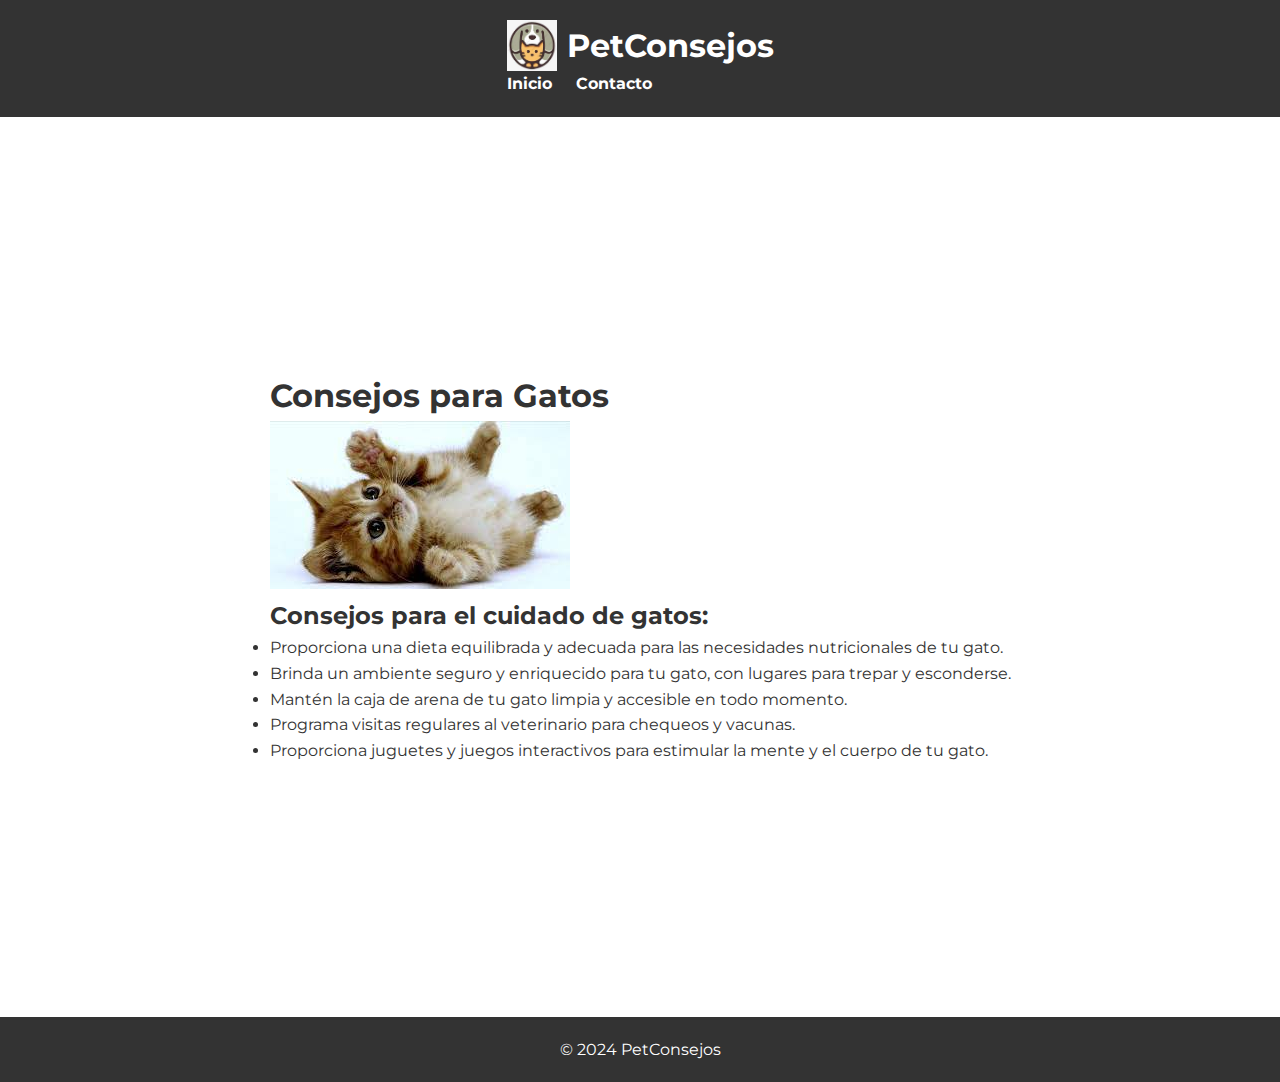
<file: consejos_gatos.html>
<!DOCTYPE html>
<html lang="es">
<head>
    <meta charset="UTF-8">
    <meta name="viewport" content="width=device-width, initial-scale=1.0">
    <title>Consejos para Gatos - PetConsejos</title>
    <link rel="stylesheet" href="styles.css">
    <link rel="stylesheet" href="https://fonts.googleapis.com/css2?family=Montserrat:wght@400;700&display=swap">


</head>
<body>
  
    <header>
        <div class="container">
            <div class="logo">
                <img src="img/logo.jpg" alt="Logo de PetConsejos">
                <h1>PetConsejos</h1>
            </div>
            <nav>
                <ul>
                    <li><a href="index.html">Inicio</a></li>
                    <li><a href="contacto.html">Contacto</a></li>
                </ul>
            </nav>
        </div>
    </header>
    
    <main>
        <div class="container">
            <h1>Consejos para Gatos</h1>
           
            <img src="img/gatito.jpg" alt="Gato">
            
          
            <h2>Consejos para el cuidado de gatos:</h2>
            <ul>
                <li>Proporciona una dieta equilibrada y adecuada para las necesidades nutricionales de tu gato.</li>
                <li>Brinda un ambiente seguro y enriquecido para tu gato, con lugares para trepar y esconderse.</li>
                <li>Mantén la caja de arena de tu gato limpia y accesible en todo momento.</li>
                <li>Programa visitas regulares al veterinario para chequeos y vacunas.</li>
                <li>Proporciona juguetes y juegos interactivos para estimular la mente y el cuerpo de tu gato.</li>
            </ul>
        </div>
    </main>
    
 
    <footer>
        <div class="container">
            <p>&copy; 2024 PetConsejos</p>
        </div>
    </footer>
</body>
</html>
</file>
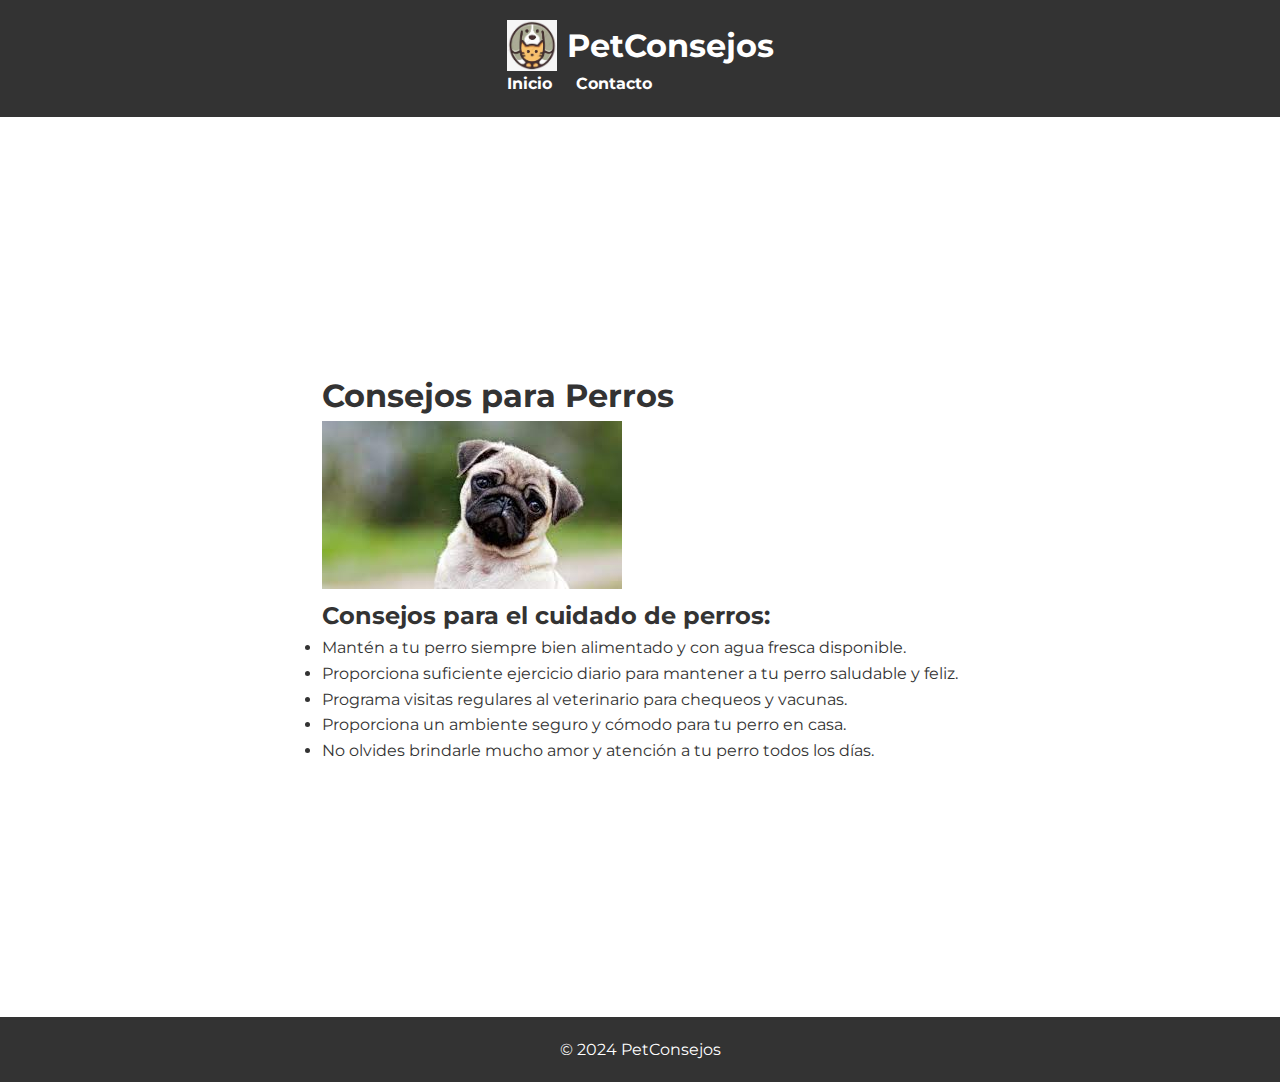
<file: consejos_perros.html>
<!DOCTYPE html>
<html lang="es">
<head>
    <meta charset="UTF-8">
    <meta name="viewport" content="width=device-width, initial-scale=1.0">
    <title>Consejos para Perros - PetConsejos</title>
    <link rel="stylesheet" href="styles.css">
    <link rel="stylesheet" href="https://fonts.googleapis.com/css2?family=Montserrat:wght@400;700&display=swap">

<body>
  
    <header>
        <div class="container">
            <div class="logo">
                <img src="img/logo.jpg" alt="Logo de PetConsejos">
                <h1>PetConsejos</h1>
            </div>
            <nav>
                <ul>
                    <li><a href="index.html">Inicio</a></li>
                    <li><a href="contacto.html">Contacto</a></li>
                </ul>
            </nav>
        </div>
    </header>
    
 
    <main>
        <div class="container">
            <h1>Consejos para Perros</h1>
            
            
            <img src="img/perrito.jpg" alt="Perro">
            
     
            <h2>Consejos para el cuidado de perros:</h2>
            <ul>
                <li>Mantén a tu perro siempre bien alimentado y con agua fresca disponible.</li>
                <li>Proporciona suficiente ejercicio diario para mantener a tu perro saludable y feliz.</li>
                <li>Programa visitas regulares al veterinario para chequeos y vacunas.</li>
                <li>Proporciona un ambiente seguro y cómodo para tu perro en casa.</li>
                <li>No olvides brindarle mucho amor y atención a tu perro todos los días.</li>
            </ul>
        </div>
    </main>
    
  
    <footer>
        <div class="container">
            <p>&copy; 2024 PetConsejos</p>
        </div>
    </footer>
</body>
</html>
</file>
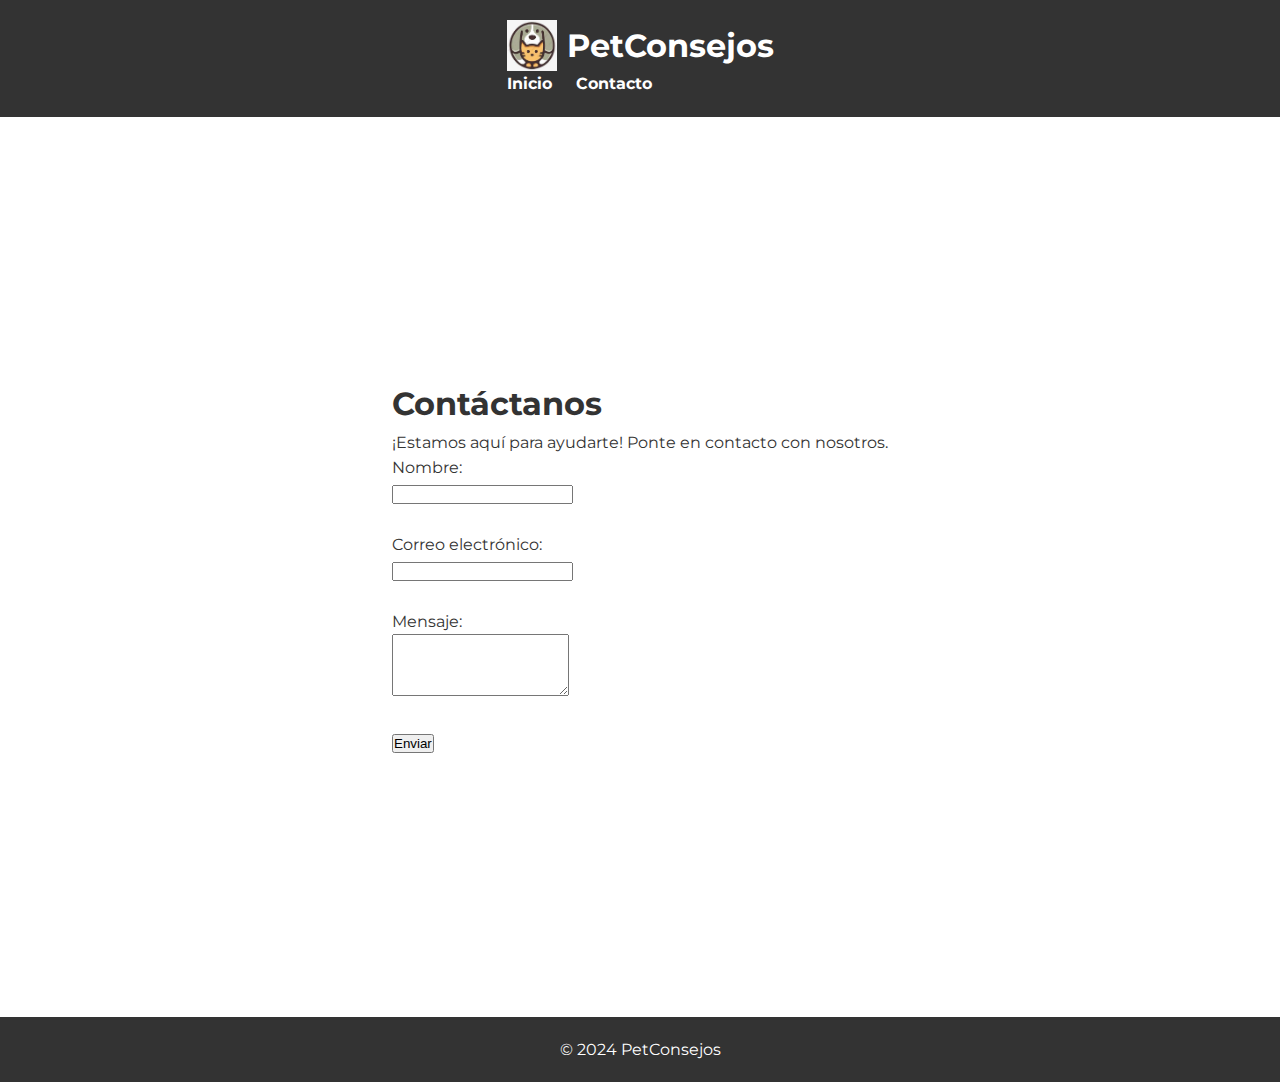
<file: contacto.html>
<!DOCTYPE html>
<html lang="es">
<head>
    <meta charset="UTF-8">
    <meta name="viewport" content="width=device-width, initial-scale=1.0">
    <title>Contacto - PetConsejos</title>
    <link rel="stylesheet" href="styles.css">
    <link rel="stylesheet" href="https://fonts.googleapis.com/css2?family=Montserrat:wght@400;700&display=swap">

</head>
<body>
    <!-- Encabezado -->
    <header>
        <div class="container">
            <div class="logo">
                <img src="img/logo.jpg" alt="Logo de PetConsejos">
                <h1>PetConsejos</h1>
            </div>
            <nav>
                <ul>
                    <li><a href="index.html">Inicio</a></li>
                    <li><a href="contacto.html">Contacto</a></li>
                </ul>
            </nav>
        </div>
    </header>
    
    <!-- Contenido principal -->
    <main>
        <div class="container">
            <h1>Contáctanos</h1>
            <p>¡Estamos aquí para ayudarte! Ponte en contacto con nosotros.</p>
            
            <!-- Formulario de contacto -->
            <form action="#" method="post">
                <label for="nombre">Nombre:</label><br>
                <input type="text" id="nombre" name="nombre" required><br><br>
                
                <label for="email">Correo electrónico:</label><br>
                <input type="email" id="email" name="email" required><br><br>
                
                <label for="mensaje">Mensaje:</label><br>
                <textarea id="mensaje" name="mensaje" rows="4" required></textarea><br><br>
                
                <input type="submit" value="Enviar">
            </form>
        </div>
    </main>
    
    <!-- Pie de página -->
    <footer>
        <div class="container">
            <p>&copy; 2024 PetConsejos</p>
        </div>
    </footer>
</body>
</html>
</file>
<file: styles.css>
/* Reset de estilos */
* {
    box-sizing: border-box;
    margin: 0;
    padding: 0;
}

body {
    
    font-family: 'Montserrat', sans-serif; 
    font-size: 16px;
    line-height: 1.6; 
    color: #333;

}

/* Estilos generales */
.container {
    max-width: 1200px;
    margin: 0 auto;
    padding: 0 20px;
}

header {
    background-color: #333;
    color: #fff;
    padding: 20px 0;
    display: flex;
    justify-content: space-between;
    align-items: center;
}

.logo {
    display: flex;
    align-items: normal;
}

.logo img {
    width: 50px;
    margin-right: 10px;
}


nav ul {
    list-style-type: none;
}

nav ul li {
    display: inline;
    margin-right: 20px;
}

nav ul li:last-child {
    margin-right: 0; 
}

nav ul li a {
    color: #fff;
    text-decoration: none;
    font-weight: bold;
}

.hero {
    background-image: url('img/background.jpg');
    background-size: contain;
    background-position: center;
    background-repeat: no-repeat;
    margin-top: 60px;
    text-align: center;
    padding: 100px 0;
    color: #fff;
}

.hero h1 {
    font-size: 3em;
    margin-bottom: 20px;
}

.hero p {
    font-size: 1.5em;
    margin-bottom: 40px;
}

main {
    display: flex;
    justify-content: center;
    align-items: center;
    height: 100vh;
}

.tarjeta {
    margin: 20px;
    border: 1px solid #ccc;
    border-radius: 10px;
    overflow: hidden;
    box-shadow: 0 0 10px rgba(0, 0, 0, 0.1);
    transition: transform 0.3s ease;
}

.tarjeta:hover {
    transform: scale(1.05);
}

.tarjeta img {
    width: 100%;
    height: auto;
}

footer {
    background-color: #333;
    color: #fff;
    padding: 20px 0;
    text-align: center;
}


html {
    scroll-behavior: smooth;
}
</file>
